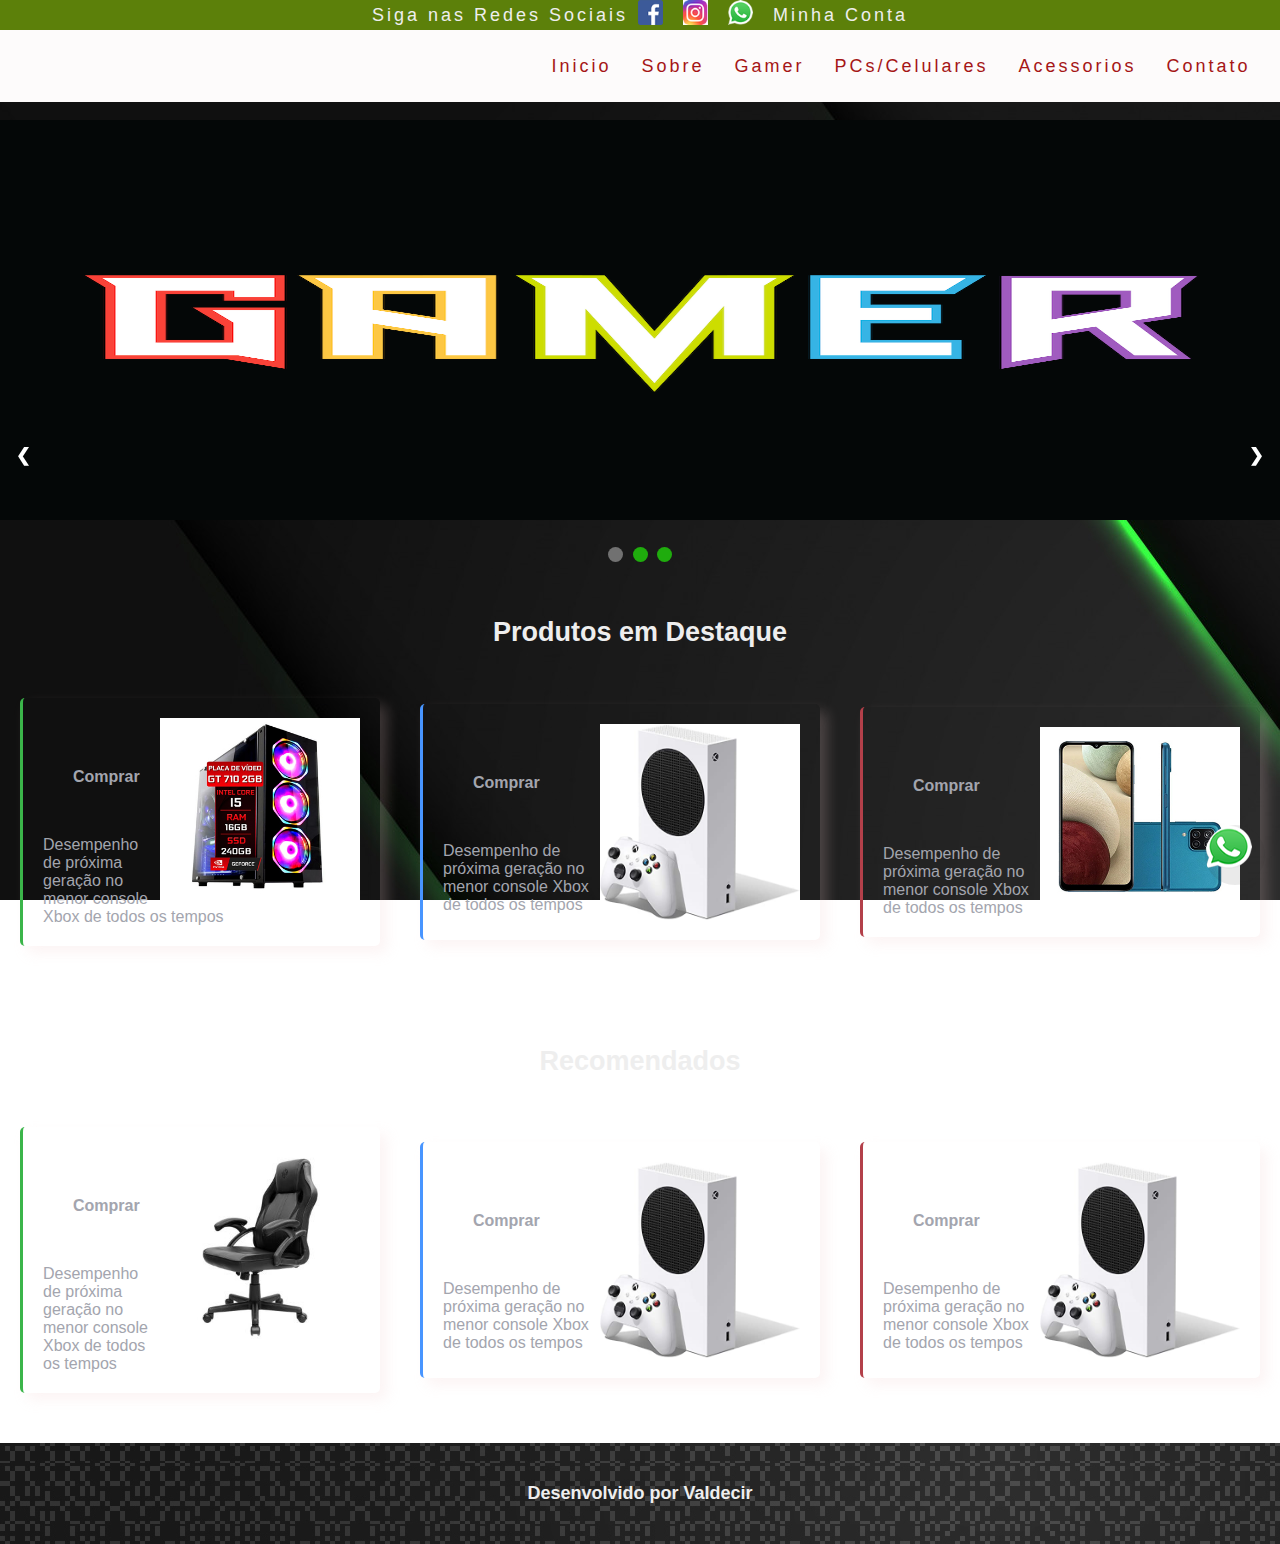
<file: index.html>
<!DOCTYPE html>
<html lang="pt-BR">

<head>
    <meta charset="UTF-8">
    <meta http-equiv="X-UA-Compatible" content="IE=edge">
    <meta name="viewport" content="width=device-width, initial-scale=1.0">
    <link rel="stylesheet" type="text/css" href="css/styles.css">
    <title>Site Correto</title>
</head>

<body>
    <header id="cabfixo">
        <ul class="cabfixoul">
            <li>Siga nas Redes Sociais</li>
            <li><a href=" "><img src="./imagem/fac.png.png" width="25" height="25"></li>
            <li><a href=" "><img src="./imagem/inst.png" width="25" height="25"></li>
            <li><a href=" "><img src="./imagem/wat.png" width="25" height="25"></li>
            <li><a href="login.html">Minha Conta</a></li>

        </ul>
        <nav id="main-navbar">
            <ul class="nav-list">

                <li><a href="index.html">Inicio</a></li>
                <li><a href="sobre.html">Sobre</a></li>
                <li><a href="gamer.html">Gamer</a></li>
                <li><a href="celulares.html">PCs/Celulares</a></li>
                <li><a href="acessorios.html">Acessorios</a></li>
                <li><a href="contato.html">Contato</a></li>

            </ul>
        </nav>
    </header>
    <section>
        <!-- Slideshow container -->
        <div class="slideshow-container">

            <!-- Full-width images with number and caption text -->
            <div class="mySlides fade">
                <div class="numbertext"></div>
                <img src="imagem/pcgamer (2).png" alt="Image" height="400" width="100%">

            </div>

            <div class="mySlides fade">
                <div class="numbertext"></div>
                <img src="imagem/pcgamer (1).png" alt="Image" height="400" width="100%">

            </div>

            <div class="mySlides fade">
                <div class="numbertext"></div>
                <img src="imagem/pcgamer (2).png" alt="Image" height="400" width="100%">
            </div>

            <!-- Next and previous buttons -->
            <a class="prev" onclick="plusSlides(-1)">&#10094;</a>
            <a class="next" onclick="plusSlides(1)">&#10095;</a>
        </div>
        <br>

        <!-- The dots/circles -->
        <div style="text-align:center">
            <span class="dot" onclick="currentSlide(1)"></span>
            <span class="dot" onclick="currentSlide(2)"></span>
            <span class="dot" onclick="currentSlide(3)"></span>
        </div>




        <script type="text/javascript" src="./javascript/scripts.js"></script>
    </section>
    <section>

        <div class="fixed-button"></div>

    </section>


    <section>
        <div class="box">
            <h2>Produtos em Destaque</h2>
        </div>
        <div class="row">
            <div class="card green">
                <img class="image" src="imagem/v93_182.png" />
                <h2>Comprar</h2>
                <p> Desempenho de próxima geração no
                    menor console Xbox de todos os tempos </p>
            </div>
            <div class="row">
                <div class="card blue">
                    <img class="image" src="imagem/v93_155.png" />
                    <h2>Comprar</h2>
                    <p> Desempenho de próxima geração no
                        menor console Xbox de todos os tempos </p>
                </div>
                <div class="row">
                    <div class="card red">
                        <img class="image" src="imagem/v93_190.png" />
                        <h2>Comprar</h2>
                        <p> Desempenho de próxima geração no
                            menor console Xbox de todos os tempos </p>
                    </div>
    </section>
    <section>
        <div class="box">
            <h2>Recomendados</h2>
        </div>
        <div class="row">
            <div class="card green">
                <img class="image" src="imagem/v93_314.png" />
                <h2>Comprar</h2>
                <p> Desempenho de próxima geração no
                    menor console Xbox de todos os tempos </p>

            </div>
            <div class="row">
                <div class="card blue">
                    <img class="image" src="imagem/v93_155.png" />
                    <h2>Comprar</h2>
                    <p> Desempenho de próxima geração no
                        menor console Xbox de todos os tempos </p>
                </div>
                <div class="row">
                    <div class="card red">
                        <img class="image" src="imagem/v93_155.png" />
                        <h2>Comprar</h2>
                        <p> Desempenho de próxima geração no
                            menor console Xbox de todos os tempos </p>
                    </div>
    </section>
    <footer>
        <footer>
            <h4>Desenvolvido por Valdecir</h4>
        </footer>
    </footer>
</body>

</html>
</file>
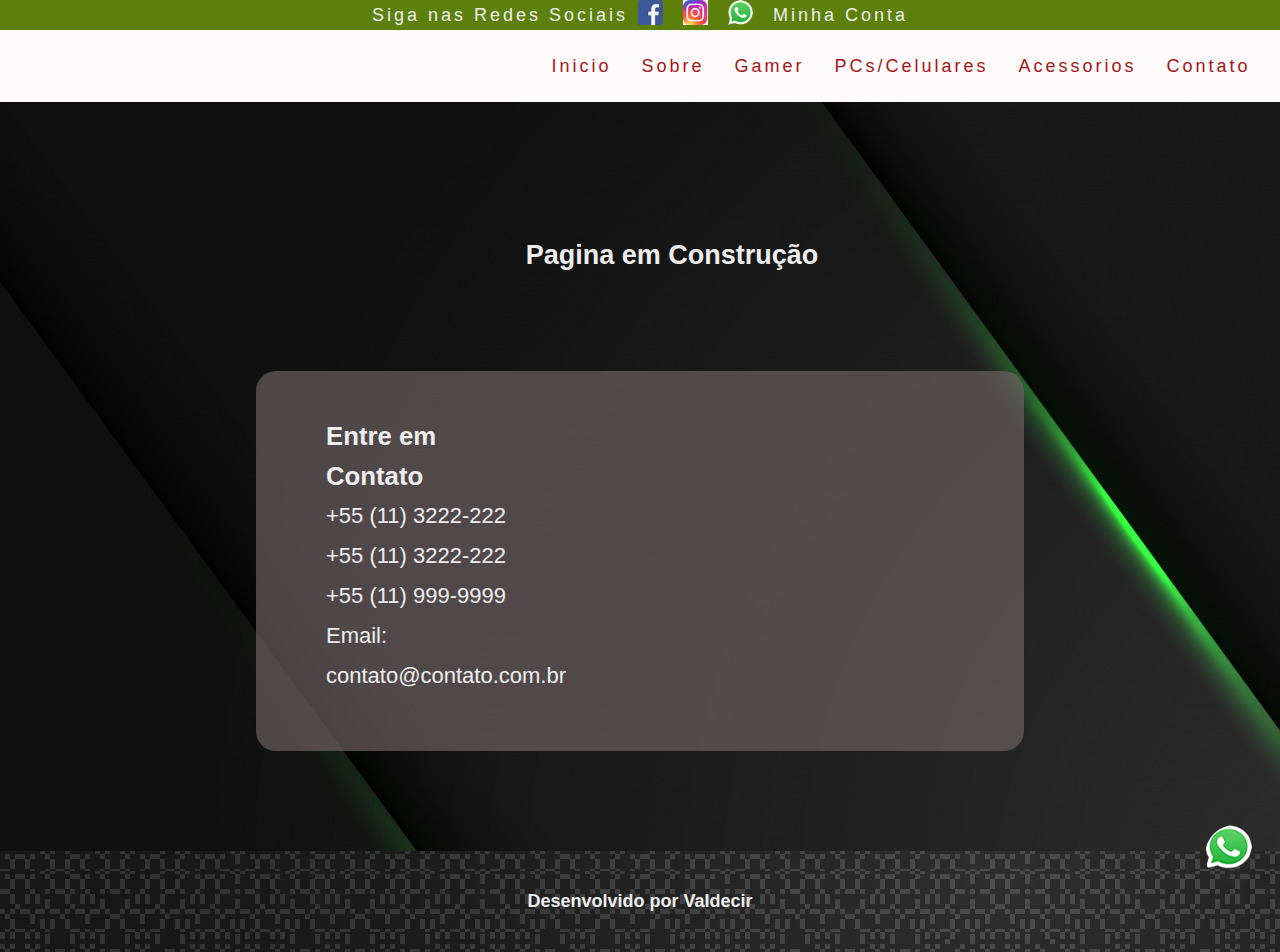
<file: acessorios.html>
<!DOCTYPE html>
<html lang="pt-BR">

<head>
    <meta charset="UTF-8">
    <meta http-equiv="X-UA-Compatible" content="IE=edge">
    <meta name="viewport" content="width=device-width, initial-scale=1.0">
    <link rel="stylesheet" type="text/css" href="css/styles.css">
    <title>Site Correto</title>
</head>

<body>
    <header id="cabfixo">
        <ul class="cabfixoul">
            <li>Siga nas Redes Sociais</li>
            <li><a href=" "><img src="./imagem/fac.png.png" width="25" height="25"></li>
            <li><a href=" "><img src="./imagem/inst.png" width="25" height="25"></li>
            <li><a href=" "><img src="./imagem/wat.png" width="25" height="25"></li>
            <li><a href="login.html">Minha Conta</a></li>

        </ul>
        <nav id="main-navbar">
            <ul class="nav-list">

                <li><a href="index.html">Inicio</a></li>
                <li><a href="sobre.html">Sobre</a></li>
                <li><a href="gamer.html">Gamer</a></li>
                <li><a href="celulares.html">PCs/Celulares</a></li>
                <li><a href="acessorios.html">Acessorios</a></li>
                <li><a href="contato.html">Contato</a></li>

            </ul>
        </nav>
    </header>
    <section>

        <div class="formnomes">
            <h2>Pagina em Construção</h2>
        </div>
        <div class="formcontato">
            <div class="coluna-31">
                <ul>
                    <li>
                        <h3>Entre em Contato</h3>
                    </li>
                    <li>+55 (11) 3222-222</li>
                    <li>+55 (11) 3222-222</li>
                    <li>+55 (11) 999-9999</li>
                    <li>Email: contato@contato.com.br</li>
                </ul>
            </div>
           
        </div>

    </section>
    <section>

        <div class="fixed-button"></div>

    </section>

    <footer>
        <footer>
            <h4>Desenvolvido por Valdecir</h4>
        </footer>
    </footer>
</body>

</html>
</file>
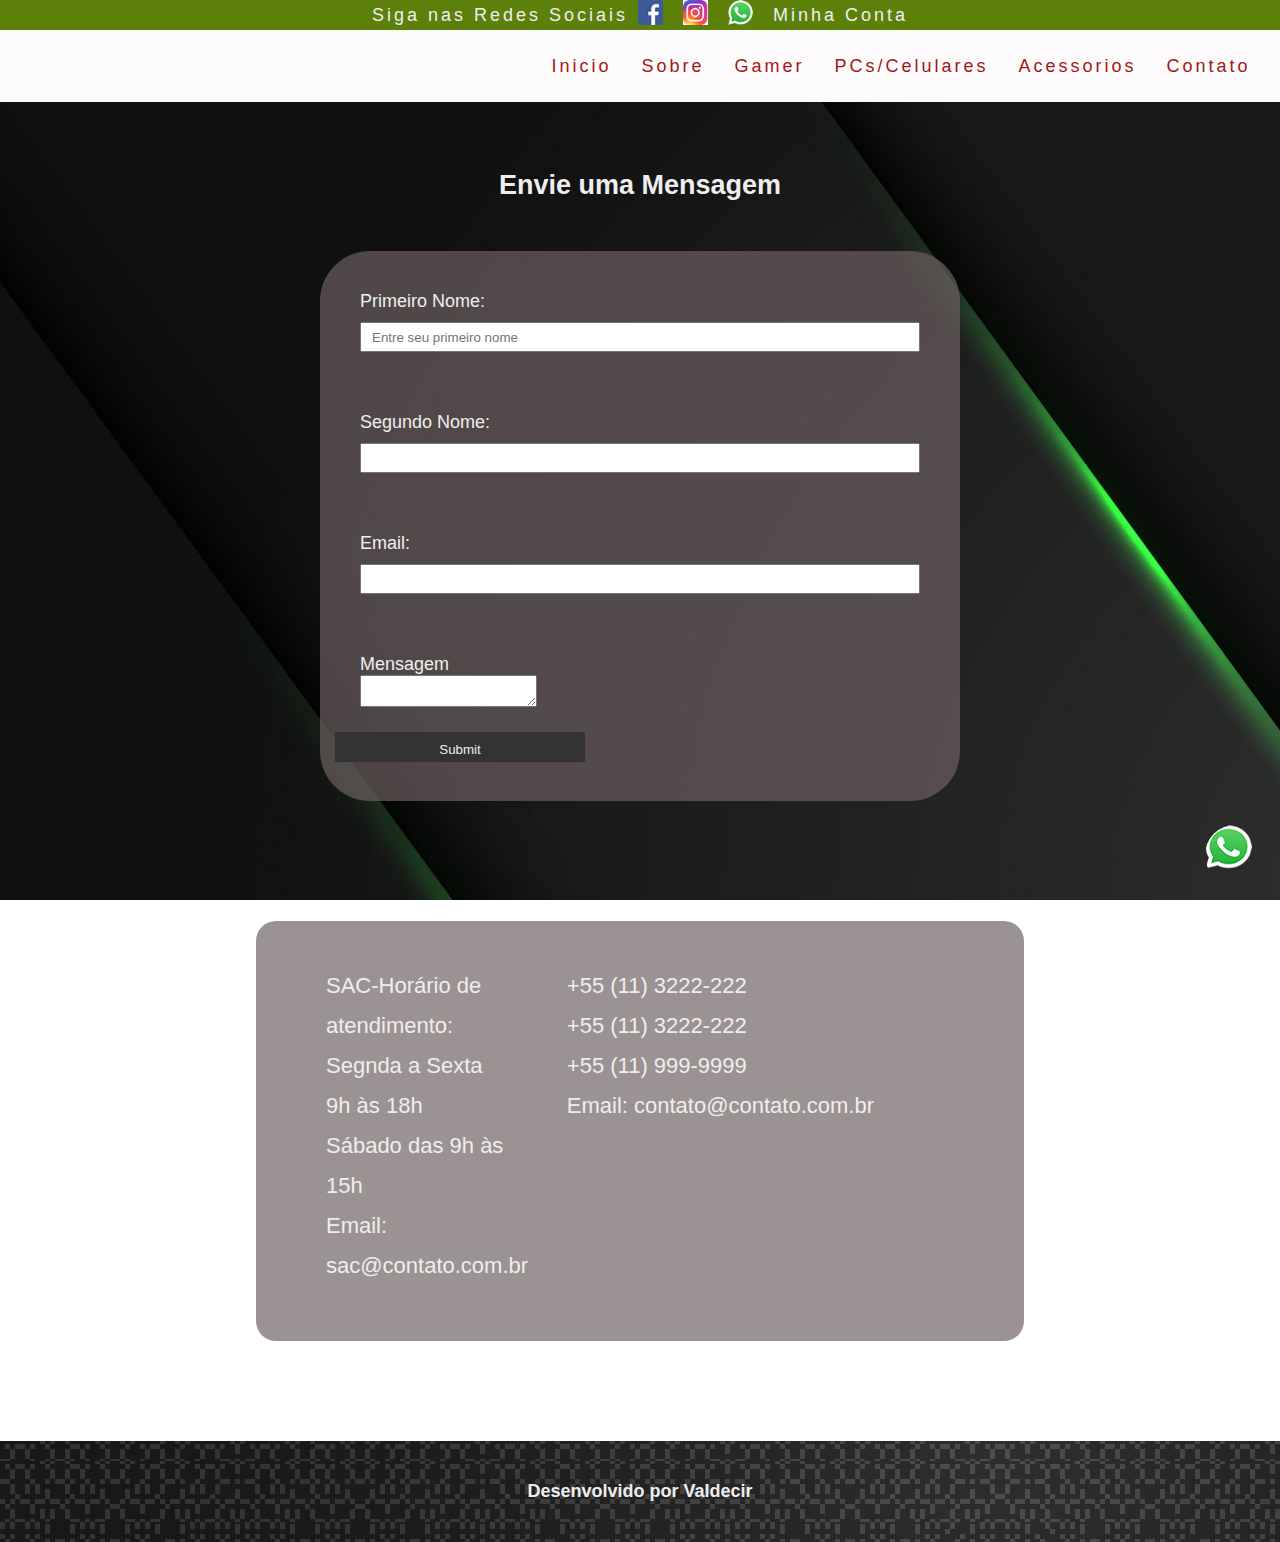
<file: contato.html>
<!DOCTYPE html>
<html lang="pt-BR">

<head>
    <meta charset="UTF-8">
    <meta http-equiv="X-UA-Compatible" content="IE=edge">
    <meta name="viewport" content="width=device-width, initial-scale=1.0">
    <link rel="stylesheet" type="text/css" href="css/styles.css">
    <title>Site Correto</title>
</head>

<body>
    <header id="cabfixo">
        <ul class="cabfixoul">
            <li>Siga nas Redes Sociais</li>
            <li><a href=" "><img src="./imagem/fac.png.png" width="25" height="25"></li>
            <li><a href=" "><img src="./imagem/inst.png" width="25" height="25"></li>
            <li><a href=" "><img src="./imagem/wat.png" width="25" height="25"></li>
            <li><a href="login.html">Minha Conta</a></li>
           
        </ul>
        <nav id="main-navbar">
            <ul class="nav-list">
               
                <li><a href="index.html">Inicio</a></li>
                <li><a href="sobre.html">Sobre</a></li>
                <li><a href="gamer.html">Gamer</a></li>
                <li><a href="celulares.html">PCs/Celulares</a></li>
                <li><a href="acessorios.html">Acessorios</a></li>
                <li><a href="contato.html">Contato</a></li>
                
            </ul>
        </nav>
    </header>
    <section>
   
		<div class="box">
            <h2>Envie uma Mensagem</h2>
			<form action="form.php" method="POST" class="main-form">
              <div class="form-group">
					<label>Primeiro Nome:</label>
					<input type="text" placeholder="Entre seu primeiro nome" />
				</div>

				<div class="form-group">
					<label>Segundo Nome:</label>
					<input type="text" />
				</div>

				<div class="form-group">
					<label>Email:</label>
					<input type="email" />
				</div>

				<div class="form-group">
					<label>Mensagem</label>
					<textarea name="mensagem"></textarea>
				</div>

				<input class="button" type="submit" />
				
			</form>
		</div>
		        
    </section>
    <section>

        <div class="fixed-button"></div>

    </section>


    <section>
        <div class="formcontato">
			<div class="coluna-31">
				<ul>
					<li>SAC-Horário de atendimento:</li>
					<li>Segnda a Sexta 9h às 18h</li>
					<li>Sábado das 9h às 15h</li>
					<li>Email: sac@contato.com.br</li>
					</ul>


			</div>
            


            <div class="coluna-33">
				<ul>
					<li>+55 (11) 3222-222</li>
					<li>+55 (11) 3222-222</li>
					<li>+55 (11) 999-9999</li>
					<li>Email: contato@contato.com.br</li>
					</ul>
			</div>
		</div>

    </section>
    <footer>
        <footer>
            <h4>Desenvolvido por Valdecir</h4>
        </footer>
    </footer>
</body>

</html>
</file>
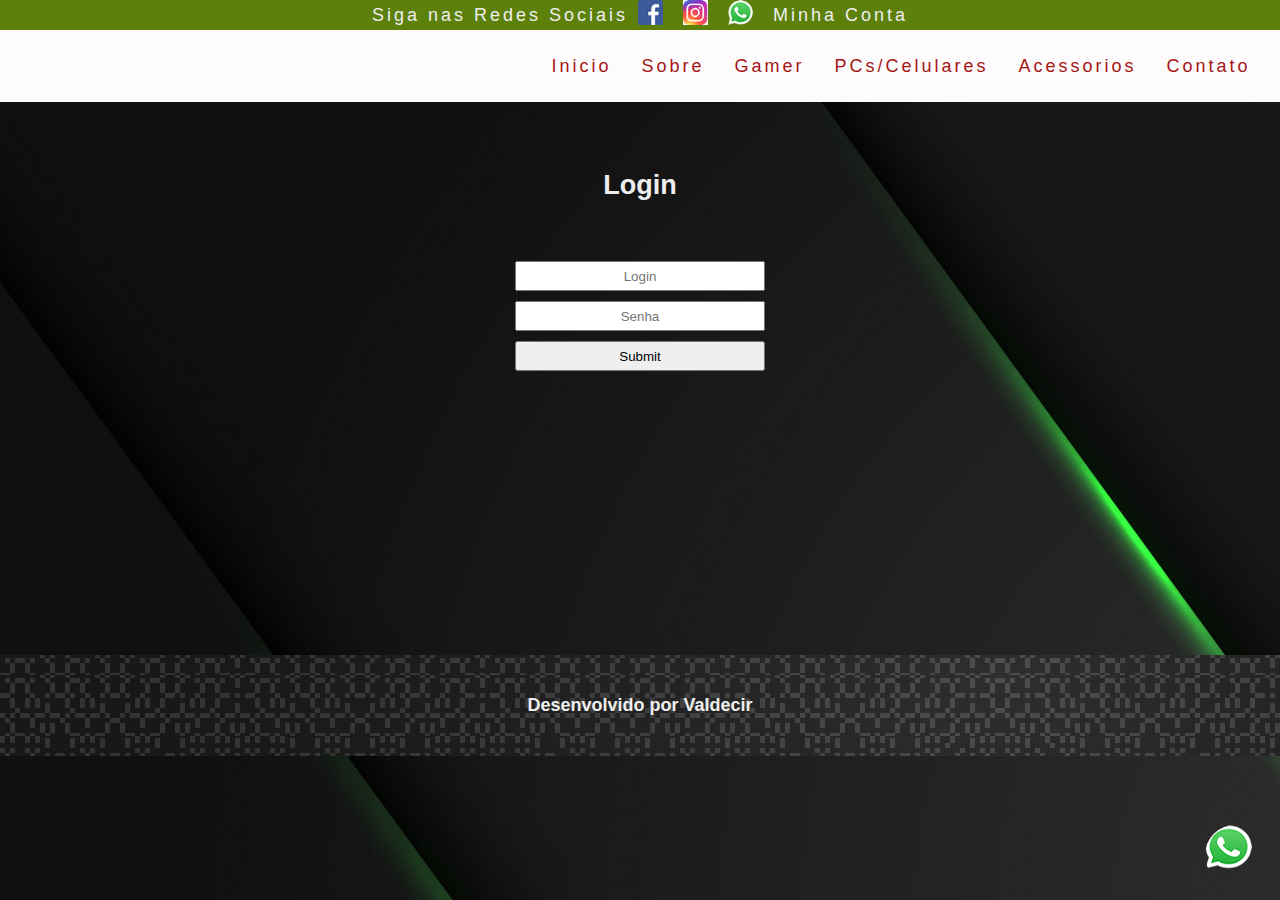
<file: login.html>
<!DOCTYPE html>
<html lang="pt-BR">

<head>
    <meta charset="UTF-8">
    <meta http-equiv="X-UA-Compatible" content="IE=edge">
    <meta name="viewport" content="width=device-width, initial-scale=1.0">
    <link rel="stylesheet" type="text/css" href="css/styles.css">
    <title>Site Correto</title>
</head>

<body>
    <header id="cabfixo">
        <ul class="cabfixoul">
            <li>Siga nas Redes Sociais</li>
            <li><a href=" "><img src="./imagem/fac.png.png" width="25" height="25"></li>
            <li><a href=" "><img src="./imagem/inst.png" width="25" height="25"></li>
            <li><a href=" "><img src="./imagem/wat.png" width="25" height="25"></li>
            <li><a href="login.html">Minha Conta</a></li>

        </ul>
        <nav id="main-navbar">
            <ul class="nav-list">

                <li><a href="index.html">Inicio</a></li>
                <li><a href="sobre.html">Sobre</a></li>
                <li><a href="gamer.html">Gamer</a></li>
                <li><a href="celulares.html">PCs/Celulares</a></li>
                <li><a href="acessorios.html">Acessorios</a></li>
                <li><a href="contato.html">Contato</a></li>

            </ul>
        </nav>
    </header>
    			<form class="formcont">
				<div class="login">
					<h2>Login</h2>
				</div>
			<div class="formlogin">
			<input type="text" placeholder="Login" id="login">
			<input type="password" placeholder="Senha" id="senha">
			<input type="submit" onclick="logar() ; return false">
		    </div>	
		
			</form>

        <script type="text/javascript" src="./javascript/javascript.js"></script>
    </section>
    <section>

        <div class="fixed-button"></div>

    </section>


    <footer>
        <footer>
            <h4>Desenvolvido por Valdecir</h4>
        </footer>
    </footer>
</body>

</html>
</file>
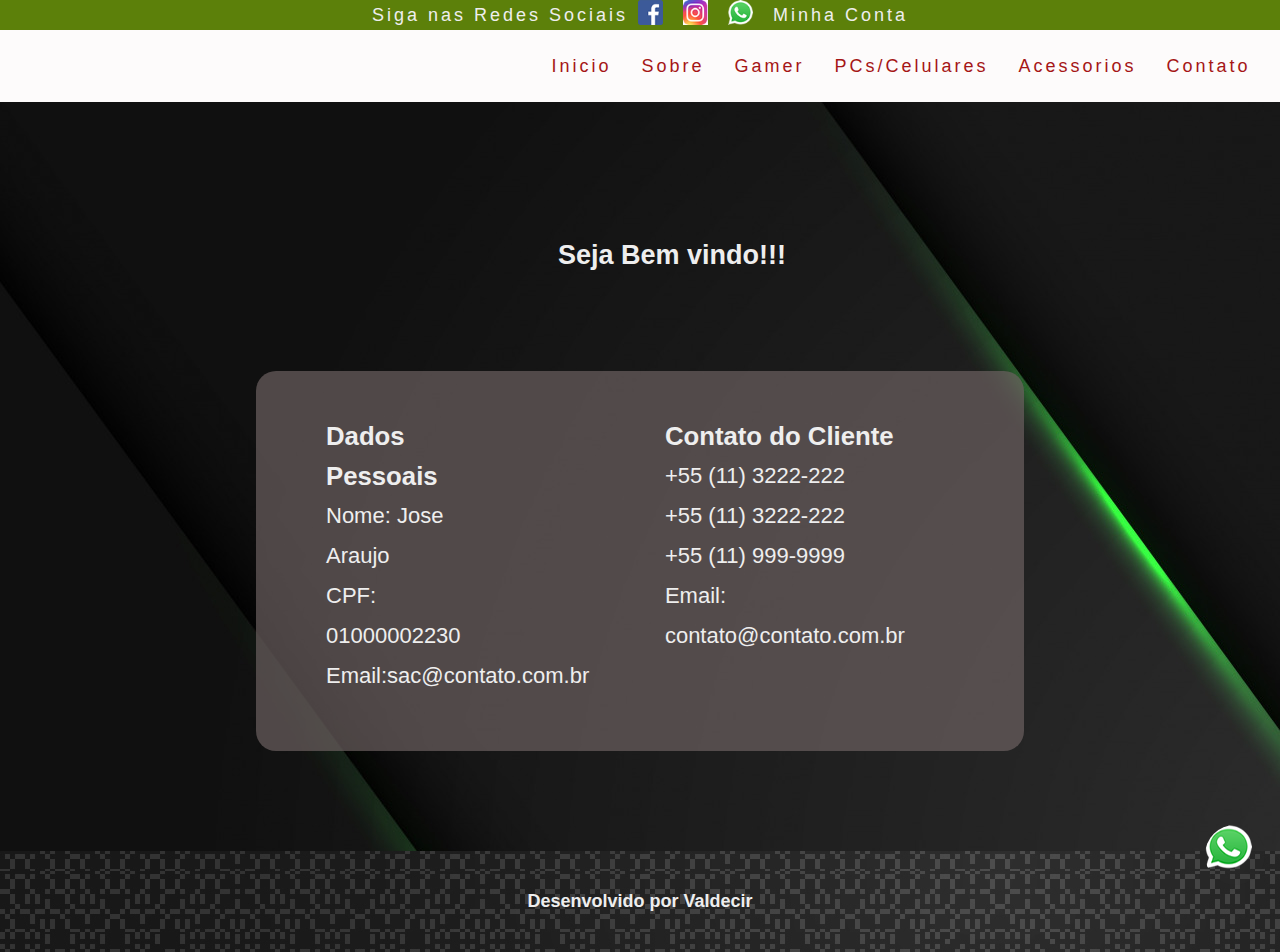
<file: painel.html>
<!DOCTYPE html>
<html lang="pt-BR">

<head>
    <meta charset="UTF-8">
    <meta http-equiv="X-UA-Compatible" content="IE=edge">
    <meta name="viewport" content="width=device-width, initial-scale=1.0">
    <link rel="stylesheet" type="text/css" href="css/styles.css">
    <title>Site Correto</title>
</head>

<body>
    <header id="cabfixo">
        <ul class="cabfixoul">
            <li>Siga nas Redes Sociais</li>
            <li><a href=" "><img src="./imagem/fac.png.png" width="25" height="25"></li>
            <li><a href=" "><img src="./imagem/inst.png" width="25" height="25"></li>
            <li><a href=" "><img src="./imagem/wat.png" width="25" height="25"></li>
            <li><a href="login.html">Minha Conta</a></li>

        </ul>
        <nav id="main-navbar">
            <ul class="nav-list">

                <li><a href="index.html">Inicio</a></li>
                <li><a href="sobre.html">Sobre</a></li>
                <li><a href="gamer.html">Gamer</a></li>
                <li><a href="celulares.html">PCs/Celulares</a></li>
                <li><a href="acessorios.html">Acessorios</a></li>
                <li><a href="contato.html">Contato</a></li>

            </ul>
        </nav>
    </header>
    <section>

        <div class="formnomes">
            <h2>Seja Bem vindo!!!</h2>
        </div>
        <div class="formcontato">
            <div class="coluna-31">
                <ul>
                    <li>
                        <h3>Dados Pessoais</h3>
                    </li>
                    <li>Nome: Jose Araujo</li>
                    <li>CPF: 01000002230</li>
                    <li>Email:sac@contato.com.br</li>
                </ul>


            </div>
            <div class="coluna-32"></div>


            <div class="coluna-33">
                <ul>
                    <li>
                        <h3>Contato do Cliente</h3>
                    </li>
                    <li>+55 (11) 3222-222</li>
                    <li>+55 (11) 3222-222</li>
                    <li>+55 (11) 999-9999</li>
                    <li>Email: contato@contato.com.br</li>
                </ul>
            </div>
        </div>

    </section>
    <section>

        <div class="fixed-button"></div>

    </section>

    <footer>
        <footer>
            <h4>Desenvolvido por Valdecir</h4>
        </footer>
    </footer>
</body>

</html>
</file>
<file: css/styles.css>
* {
	box-sizing: border-box;
	margin: 0px;
	padding: 0px;

}

/* Começo do Fundo do Site*/
body {
	background-image: url(../imagem/Fundo.png);
	background-attachment: fixed;
	font-family: "Roboto", sans-serif;
	font-size: 18px;
	overflow-x: hidden;
	padding-top: 120px;
}

/* Fim do  Fundo do Site*/

/* Começo Cabeçalho fixo */
#cabfixo {
	background-color: rgb(92, 128, 10);
	position: fixed;
	top: 0;
	left: 0;
	right: 0;
	height: 35px;
	height: 40px;
	text-align: center;
	padding: 0;
	margin: 0;
	margin-left: 0px;
}

.cabfixoul {
	list-style: none;
	display: flex;
	justify-content: center;
	align-items: center;

}

.cabfixoul li a {
	letter-spacing: 3px;
	margin-left: 10px;
	color: #eee;

}

.cabfixoul li {
	letter-spacing: 3px;
	padding-right: -10px;
	color: #eee;
}

.cabfixoul li p {
	font-family: 'Courier New', Courier, monospace;
	color: rgb(221, 14, 14);
	text-decoration: none;
}

/* fim do Cabeçalho fixo */


/* Começo da  Barra de Navegação*/
a {
	color: rgb(165, 22, 22);
	text-decoration: none;
	transition: 0.3s;

}

a:houver {
	opacity: 10;
}

#main-navbar {
	background: #fdfbfb;
	color: #eee;
	padding: 20px;
	text-align: left;
	margin-bottom: 100px;
	position: sticky;
	top: 35px;
	padding-left: 40%;
		
}

nav {
	display: flex;
	justify-content: space-around;
	align-items: center;
	font-family: -apple-system, BlinkMacSystemFont, 'Segoe UI', Roboto, Oxygen, Ubuntu, Cantarell, 'Open Sans', 'Helvetica Neue', sans-serif;
	background-color: rgb(160, 177, 8);
	height: 8vh;

}

.nav-list {
	list-style: none;
	display: flex;
}

.nav-list li {
	letter-spacing: 3px;
	margin-left: 30px;

}

.navlist {
	display: flex;

}

.navlist li {
	letter-spacing: 3px;
	padding-right: -10px;

}

.navlist li p {
	font-family: 'Courier New', Courier, monospace;
	color: rgb(24, 0, 0);
	text-decoration: none;

	/* Fim  Barra de Navegação*/
}

/* Começo Contêiner de apresentação de slides */
.slideshow-container {
	width: 100vm;
	
}

/* Esconde as imagens por padrão */
.mySlides {
	display: none;
}


/* Botões Próximo e Anterior */
.prev,
.next {
	cursor: pointer;
	position: absolute;
	top: 50%;
	width: auto;
	margin-top: -22px;
	padding: 16px;
	color: white;
	font-weight: bold;
	font-size: 18px;
	transition: 0.6s ease;
	border-radius: 0 3px 3px 0;
	user-select: none;
}


/* Posicione o "próximo botão" à direita */
.next {
	right: 0;
	border-radius: 3px 0 0 3px;
}


/* Ao passar o mouse, adicione uma cor de fundo preta com um pouco de transparência */
.prev:hover,
.next:hover {
	background-color: rgba(0, 0, 0, 0.8);
}

/* Texto da legenda  
  .text {
	color: #f2f2f2;
	font-size: 15px;
	padding: 8px 12px;
	position: absolute;
	bottom: 8px;
	width: 100%;
	text-align: center;
  }
  /*
  
  /* Texto do numero (1/3 etc) 
  .numbertext {
	color: #f2f2f2;
	font-size: 12px;
	padding: 8px 12px;
	position: absolute;
	top: 0;
	*/


/* Os pontos/balas/indicadores */
.dot {
	cursor: pointer;
	height: 15px;
	width: 15px;
	margin: 0 2px;
	background-color: rgb(31, 172, 13);
	border-radius: 50%;
	display: inline-block;
	transition: background-color 0.6s ease;
}

.active,
.dot:hover {
	background-color: #717171;
}

/* Fading animation */
.fade {
	animation-name: fade;
	animation-duration: 1.5s;
}

@keyframes fade {
	from {
		opacity: .4
	}

	to {
		opacity: 1
	}
}

/* Fim Contêiner de apresentação de slides */


/* começo dos cards  pagina inicial*/
.row {
	display: flex;
	align-items: center;
	justify-content: center;
	
}

.card {
	border-radius: 5px;
	box-shadow: 7px 7px 13px 0 rgba(240, 205, 205, 0.22);
	padding: 20px;
	margin: 20px;
	width: 400px;
	transition: all 0.3s ease-out;
	margin-top: 0px;
	margin-bottom: 50px;
	
}

.card:hover {
/*	transform: translateY(-5px);*/
	cursor: pointer;

}

.card p {
	color: #a3a5ae;
	font-size: 16px;
}

.card h2 {
	color: #a3a5ae;
	font-size: 16px;
	margin: auto;
	text-align: left;
}

.image {
	float: right;
	max-width: 200px;
	max-height: 200px;
}

.green {
	border-left: 3px solid #3bb54a;

}

.blue {
	border-left: 3px solid #4895ff;

}

.red {
	border-left: 3px solid #b3404a;

}

/* fim dos cards da  pagina inicial*/


/* começo Formulários de contato Pagina Contato */
.box,.formcontato {
	width: 50%;
	margin: auto;
}

.box h2 {

	color: #eee;
	text-align: center;
	padding-bottom: 50px;
}

.main-form {
	padding-left: 0px;
	padding-bottom: 20px;
	background: rgba(109, 98, 98, 0.685);
	border-radius: 50px;
	height: 550px;
	margin-bottom: 120px;

}

.main-form div {
	padding-left: 40px;
	padding-right: 40px;
	padding-top: 40px;
	padding-bottom: 40px;
}

.main-form .form-group {
	padding-bottom: 10px;
	color: #eee;
	
	
}

.main-form .form-group input {
	width: 100%;
	text-align: left;
	padding: 10px;
}

.main-form .form-group label {
	display: block;
}

.button {
	padding: 10px;
	background-color: #333;
	color: #eee;
	border: none;

	margin-left: 15px;
	padding: 10px;
}
/* Fim Formulários de contato Pagina Contato */

/* Começo do card onde fica informaçoes contato e dados pessoais */

.formcontato {
	background: rgba(109, 98, 98, 0.685);
	border-radius: 20px;

	display: flex;
	padding-left: 40px;
	padding-right: 40px;
	padding-top: 30px;
	padding-bottom: 40px;
	height: 300px;

	margin: auto;
	margin-bottom: 100px;
	width: 60%;
	height: auto;
}

.formcontato .coluna-31 {
	width: 35%;
	padding: auto;

}


.formcontato .coluna-32 {
	width: 15%;
	padding: auto;
}

.formcontato .coluna-3 {
	width: 35%;
	padding: auto;
}

.formcontato ul {
	color: #eee;
	text-align: left;
	padding: 15px 30px;
	line-height: 40px;
	font-size: 22px;
	list-style: none;
}

/* Fim do card onde fica informaçoes contato e dados pessoais */

/* Botão fixo do watsaap*/
.fixed-button {
	background: rgba(51, 51, 51, 0.103);
	background-image: url(../imagem/wat1.png);
	background-repeat: no-repeat;
	color: rgb(196, 7, 7);
	border-radius: 50%;
	width: 60px;
	height: 60px;
	position: fixed;
	bottom: 0px;
	right: 0px;
	margin: 15px;
}
/* Fim do Botão fixo do watsaap*/


.carrinho {
	background-image: url(../imagem/carrin.png);
	background-repeat: no-repeat;
	color: rgb(196, 7, 7);
	border-radius: 20%;
	width: 100px;
	height: 60px;
	position: fixed;
	bottom: 0px;
	top: -13px;
	right: 0px;
	margin: 15px;
	margin-right: -40px;
}

/* Começo da Configuração da Pagina Login */

/* Começo da Configuração da Pagina Login */


.formlogin {
	width: 300px;
	margin: 200px auto;
	text-align: center;
	padding-bottom: 30%;

}

.formlogin,input {

	display: block;
	margin: 10px auto;
	text-align: center;
	width: 250px;
	height: 30px;


}
/* Fim  da Configuração da Pagina Login */


/* Configuracao pagina painel do cliente */

.formnomes{
	
	background-repeat: no-repeat;
	color: #eee;
	width: 45%;
	height: 50%;
	margin-left: 30%;
	margin-top: 20px;
	padding-top: 250px;

}

.formnomes , h2{
	color: #eee;
	text-align: center;
	padding: 50px 30px;
	

}
/* Fim da Configuracao pagina painel do cliente */

/* Pagina em construção */


footer {
	text-align: center;
	background: url("../imagem/foot.png");
	padding: 20px 0;
	color: #eee;
	font-family: Arial, Helvetica, sans-serif;



}
</file>
